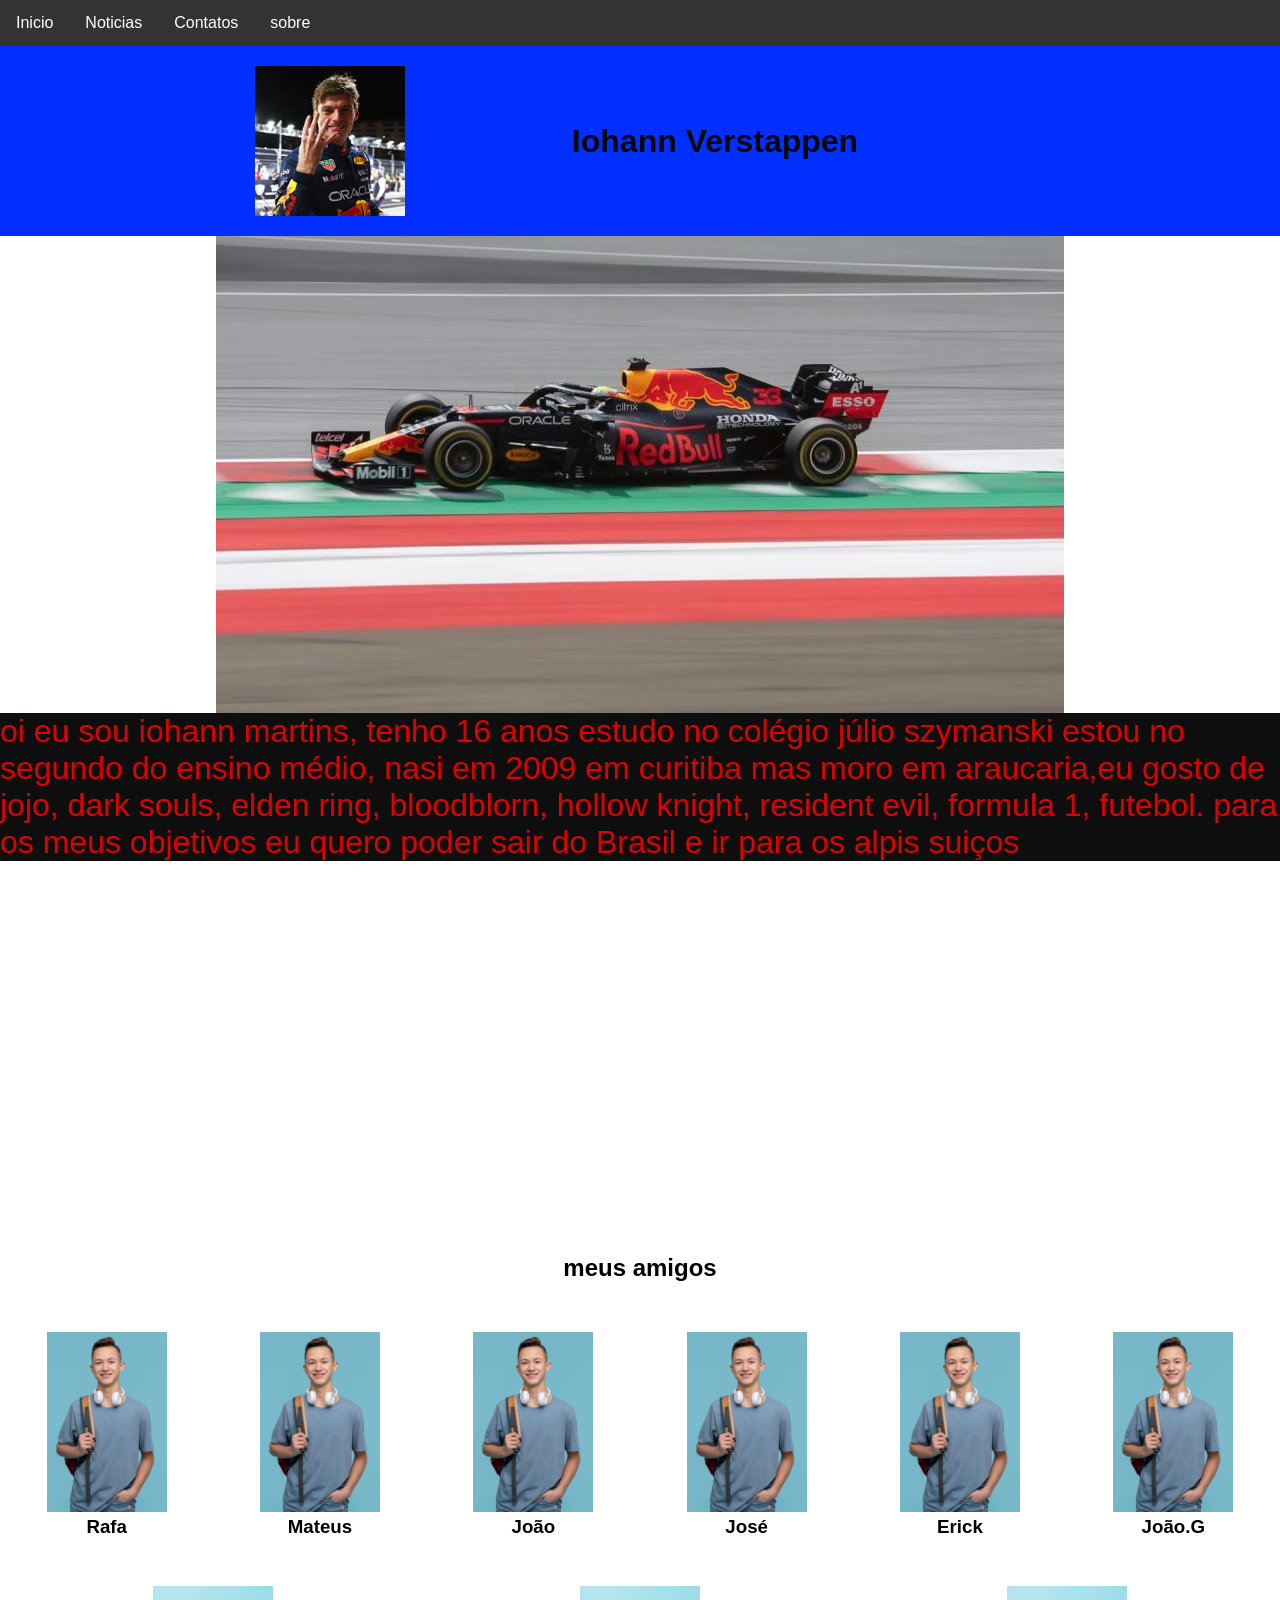
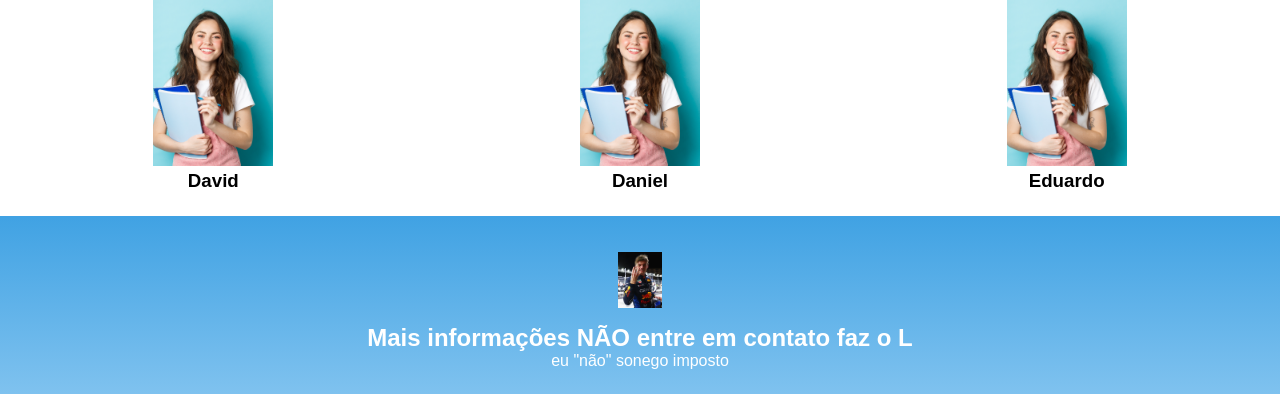
<file: index.html>
<!DOCTYPE html>
<html lang="pt-br">
<head>
<meta charset="UTF-8">
<metaz name="viewport" content="width=device-width, initial-scale=1.0">
<title>Home | Iohann verstappen</title>
<link rel="stylesheet" href="style.css">
</head>
<body>
  <ul>
  <li><a href="index.html">Inicio</a></li>
  <li><a href="fd.html">Noticias</a></li>
  <li><a href="ff.html">Contatos</a></li>
  <li><a href="ver.html4">sobre</a></li>
</ul>
<!--header é a parte do cabeçalho do site, é o topo da página-->

<header class="cabecalho-itens">
<img class="cabecalho_imagem" src="vertapo.avif" alt="Logo da
Página">
<h1 class="titulo_site">Iohann Verstappen</h1>

</header>

<!--Seção banner 1 é a parte do paragrafo 1 da página-->
<section class="banner1">
<img src="carroverstap.webp" alt="">
</section>
<p class="eu">oi eu sou iohann martins, tenho 16 anos estudo no colégio júlio szymanski estou no segundo do ensino médio, nasi em 2009 em curitiba mas moro em araucaria,eu gosto de jojo, dark souls, elden ring, bloodblorn, hollow knight, resident evil, formula 1, futebol. para os meus objetivos eu quero poder sair do Brasil e ir para os alpis suiços </p>
<center><iframe width="560" height="315" src="https://www.youtube.com/embed/MLCi-Jjs3VM?si=3NdXl2IjE-i9hOLn" title="YouTube video player" frameborder="0" allow="accelerometer; autoplay; clipboard-write; encrypted-media; gyroscope; picture-in-picture; web-share" referrerpolicy="strict-origin-when-cross-origin" allowfullscreen></iframe>
</center>

<!--Seção estudantes é a parte do paragrafo 2 da página -- "Meninos"-->
<!--altere em "src="estudante_menino_1.png" para src"nome da imagem do menino em
todos abaixo-->
<!--altere em "src="site_school.png" para src"nome da logo em todos abaixo-->
<!--para aumentar os alunos copie a div no edidor que corresponda desde a foto
até os icones abaixo - dúvidas chame o professor-->
<section class="estudante">
<h1 class="estudante_titulo">meus amigos</h1>
<p> </p>
<div class="estudantes_todos">
<div class="estudante-div">
<img class="estudante-imagem" src="estudante_menino.png" alt="Foto da
turma do 1CDS do ano de 2026">
<h3 class="estudante-nome">Rafa</h3>


</div>

<div class="estudante-div">
<img class="estudante-imagem" src="estudante_menino.png" alt="Foto da
turma do 1CDS do ano de 2026">
<h3 class="estudante-nome">Mateus</h3>

</div>

<div class="estudante-div">
<img class="estudante-imagem" src="estudante_menino.png" alt="Foto da
turma do 1CDS do ano de 2026">
<h3 class="estudante-nome">João</h3>

</div>

<div class="estudante-div">
<img class="estudante-imagem" src="estudante_menino.png" alt="Foto da
turma do 1CDS do ano de 2026">
<h3 class="estudante-nome">José</h3>

</div>

<div class="estudante-div">
<img class="estudante-imagem" src="estudante_menino.png" alt="Foto da
turma do 1CDS do ano de 2026">
<h3 class="estudante-nome">Erick</h3>

</div>

<div class="estudante-div">
<img class="estudante-imagem" src="estudante_menino.png" alt="Foto da
turma do 1CDS do ano de 2026">
<h3 class="estudante-nome">João.G</h3>

</div>
</div>
</section>

<!--Seção estudantes é a parte do paragrafo 3 da página -- "Meninas"-->
<!--altere em "src="estudante_menina_1.png" para src"nome da imagem do menina em
todas abaixo-->
<!--altere em "src="site_school.png" para src"nome da logo em todos abaixo-->
<section class="estudante">
<div class="estudantes_todos">
<div class="estudante-div">
<img class="estudante-imagem" src="estudante_menina.png" alt="Foto da
turma do 1CDS do ano de 2023">
<h3 class="estudante-nome">David</h3>

</div>

<div class="estudante-div">
<img class="estudante-imagem" src="estudante_menina.png" alt="Foto da
turma do 1CDS do ano de 2023">
<h3 class="estudante-nome">Daniel</h3>

</div>

<div class="estudante-div">
<img class="estudante-imagem" src="estudante_menina.png" alt="Foto da
turma do 1CDS do ano de 2023">
<h3 class="estudante-nome">Eduardo</h3>

</div>


</div>
</section>
<!--Seção rodapé é a parte final da paragrafo 3 da página-->
<footer class="escola">
<img class="logo_rodape" src="vertapo.avif" alt="Logo da Escola">
<h2 class="escola-título">Mais informações NÃO entre em contato<a class="link"

href="https://wa.me/5541999999999"> faz o L</a></h2>
<p></p>
<p>eu "não" sonego imposto</p>
<p> </p>

</footer>
</body>
</html>
</file>
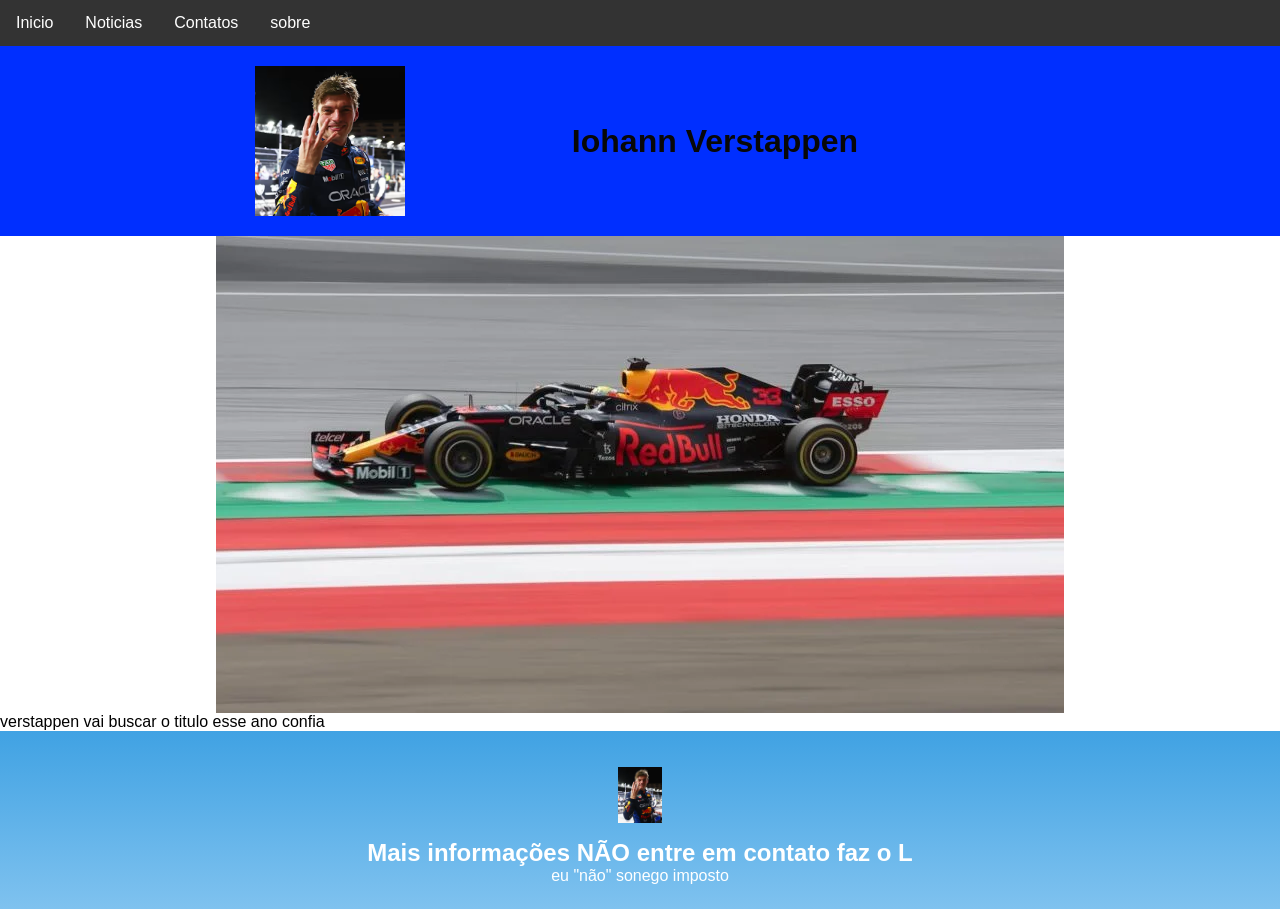
<file: fd.html>
<!DOCTYPE html>
<html lang="pt-br">
<head>
<meta charset="UTF-8">
<metaz name="viewport" content="width=device-width, initial-scale=1.0">
<title>Home | Iohann verstappen</title>
<link rel="stylesheet" href="style.css">
</head>
<body>
  <ul>
  <li><a href="index.html">Inicio</a></li>
  <li><a href="fd.html">Noticias</a></li>
  <li><a href="ff.html">Contatos</a></li>
  <li><a href="ver.html">sobre</a></li>
</ul>
<!--header é a parte do cabeçalho do site, é o topo da página-->

<header class="cabecalho-itens">
<img class="cabecalho_imagem" src="vertapo.avif" alt="Logo da
Página">
<h1 class="titulo_site">Iohann Verstappen</h1>

</header>
<!--Seção banner 1 é a parte do paragrafo 1 da página-->
<section class="banner1">
<img src="carroverstap.webp" alt="">
</section>

<p class=>verstappen vai buscar o titulo esse ano confia </p>


<!--Seção rodapé é a parte final da paragrafo 3 da página-->
<footer class="escola">
<img class="logo_rodape" src="vertapo.avif" alt="Logo da Escola">
<h2 class="escola-título">Mais informações NÃO entre em contato<a class="link"

href="https://wa.me/5541999999999"> faz o L</a></h2>
<p></p>
<p>eu "não" sonego imposto</p>
<p> </p>

</footer>
</body>
</html>
</file>
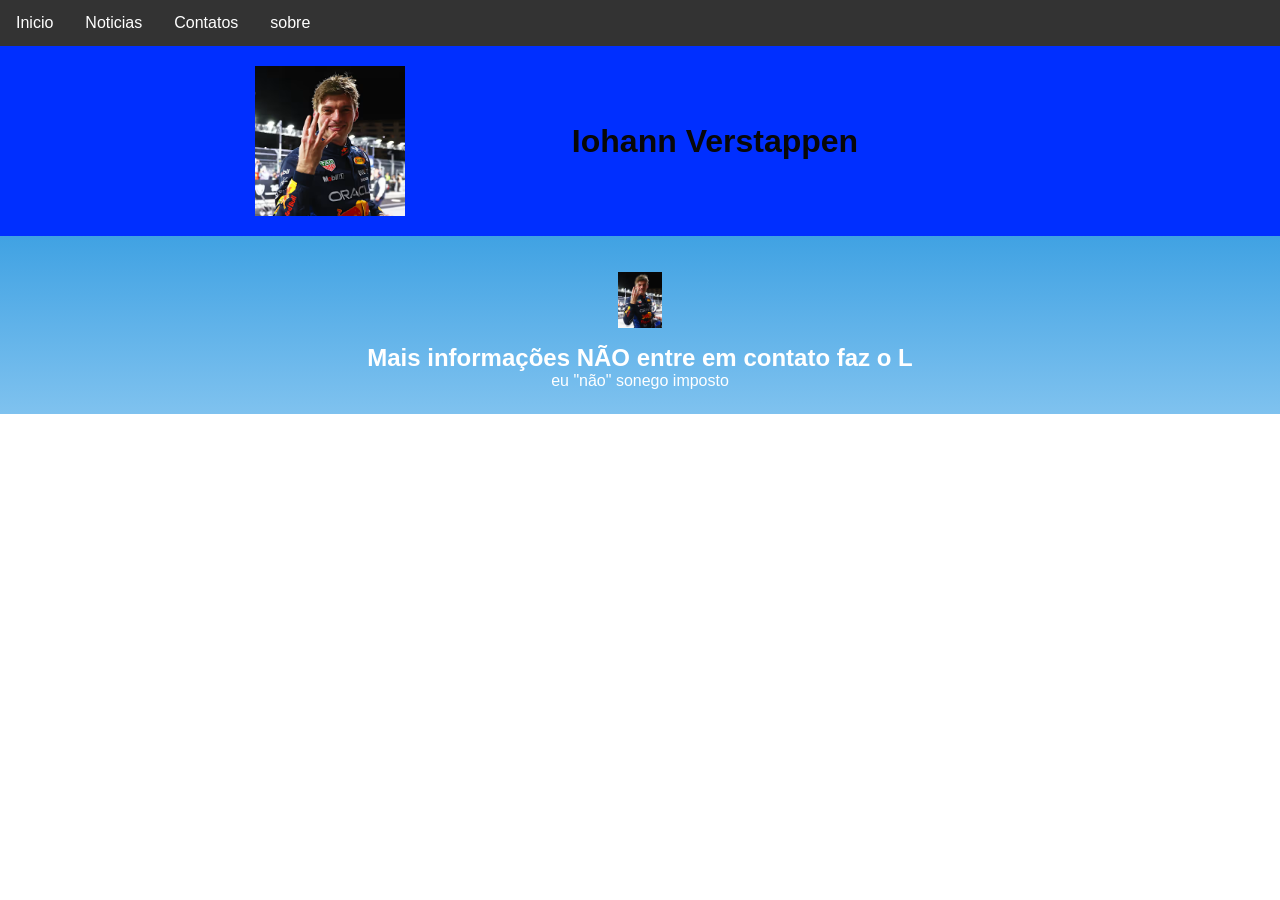
<file: ff.html>
<!DOCTYPE html>
<html lang="pt-br">
<head>
<meta charset="UTF-8">
<metaz name="viewport" content="width=device-width, initial-scale=1.0">
<title>Home | Iohann verstappen</title>
<link rel="stylesheet" href="style.css">
</head>
<body>
  <ul>
  <li><a href="index.html">Inicio</a></li>
  <li><a href="fd.html">Noticias</a></li>
  <li><a href="ff.html">Contatos</a></li>
  <li><a href="ver.html">sobre</a></li>
</ul>
<!--header é a parte do cabeçalho do site, é o topo da página-->

<header class="cabecalho-itens">
<img class="cabecalho_imagem" src="vertapo.avif" alt="Logo da
Página">
<h1 class="titulo_site">Iohann Verstappen</h1>

</header>

<!--Seção rodapé é a parte final da paragrafo 3 da página-->
<footer class="escola">
<img class="logo_rodape" src="vertapo.avif" alt="Logo da Escola">
<h2 class="escola-título">Mais informações NÃO entre em contato<a class="link"

href="https://wa.me/5541999999999"> faz o L</a></h2>
<p></p>
<p>eu "não" sonego imposto</p>
<p> </p>

</footer>
</body>
</html>
</file>
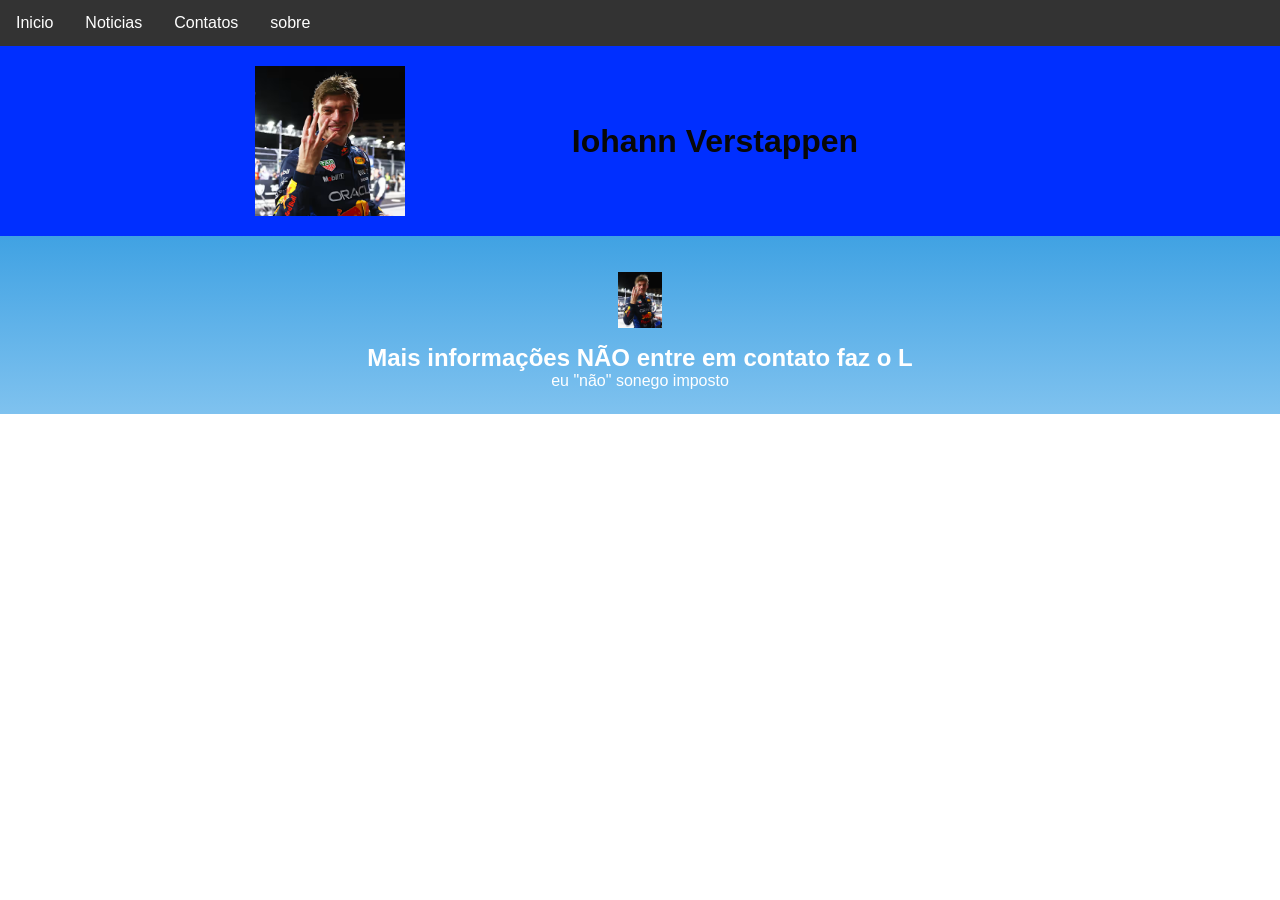
<file: ver.html>
<!DOCTYPE html>
<html lang="pt-br">
<head>
<meta charset="UTF-8">
<metaz name="viewport" content="width=device-width, initial-scale=1.0">
<title>Home | Iohann verstappen</title>
<link rel="stylesheet" href="style.css">
</head>
<body>
  <ul>
  <li><a href="index.html">Inicio</a></li>
  <li><a href="fd.html">Noticias</a></li>
  <li><a href="ff.html">Contatos</a></li>
  <li><a href="ver.html">sobre</a></li>
</ul>
<!--header é a parte do cabeçalho do site, é o topo da página-->

<header class="cabecalho-itens">
<img class="cabecalho_imagem" src="vertapo.avif" alt="Logo da
Página">
<h1 class="titulo_site">Iohann Verstappen</h1>

</header>

<!--Seção rodapé é a parte final da paragrafo 3 da página-->
<footer class="escola">
<img class="logo_rodape" src="vertapo.avif" alt="Logo da Escola">
<h2 class="escola-título">Mais informações NÃO entre em contato<a class="link"

href="https://wa.me/5541999999999"> faz o L</a></h2>
<p></p>
<p>eu "não" sonego imposto</p>
<p> </p>

</footer>
</body>
</html>
</file>
<file: style.css>
*{
margin: 0;
padding: 0;
box-sizing: border-box;
}
body{
font-family: "Poppins", sans-serif;
}
header{
background-color: #002fff;
color: rgb(8, 8, 8);
width: 100%;
padding: 20px;
}
.cabecalho-itens{
max-width: 1980px;
margin: 0 auto;
display: flex;
align-items: center;
justify-content: center;
}
.cabecalho_imagem{
object-fit: cover;
object-position: 0px 00px;
width:150px;
display: flex;
justify-content: flex-start;
align-items: center;
height: 150px; 
}
.titulo_site{
padding: 50px;
text-align: center;
width: 50%;
font: 30px;
}
.sociais{
display: flex;
justify-content: flex-end;
width: 25%;
padding-right: 30px;
}
.banner1{
display: flex;
justify-content: center;
}
.estudante_titulo{
padding: 50px;
text-align: center;

}
.estudante-nome{
text-align: center;
}
.estudante-imagem{
width: 120px;
}
.estudante-icone{
width: 38px;
padding: 4px 8px;
}
.estudante{
background-image: background-color(#181716);
padding: 24px 0;
}

.estudante.div{
text-align: center;
padding: 24px 0;
}
.estudantes_todos{
display: flex;
justify-content: space-around;
}
.escola{
background-image: linear-gradient(#40A2E3,#7FC2EF);
color: white;
display: flex;
justify-content:center;
padding: 24px 0;
text-align:center;
display:block;
}
.escola-titulo{
padding: 50px;
text-align: center;
}
.logo_rodape{
height: 80px;
padding: 12px 0;

}

.link{
color: #ffffff;
text-decoration:none;
}
.eu{

    background-color: #0f0e0e; 
color: rgb(219, 2, 2);
 font-size:200%
}

ul {
  list-style-type: none;
  margin: 0;
  padding: 0;
  overflow: hidden;
  background-color: #333333;
}

ul li {
  float: left;
}

ul li a {
  display: block;
  color: white;
  text-align: center;
  padding: 14px 16px;
  text-decoration: none;
}

ul li a:hover {
  background-color: #111111;
}
</file>
